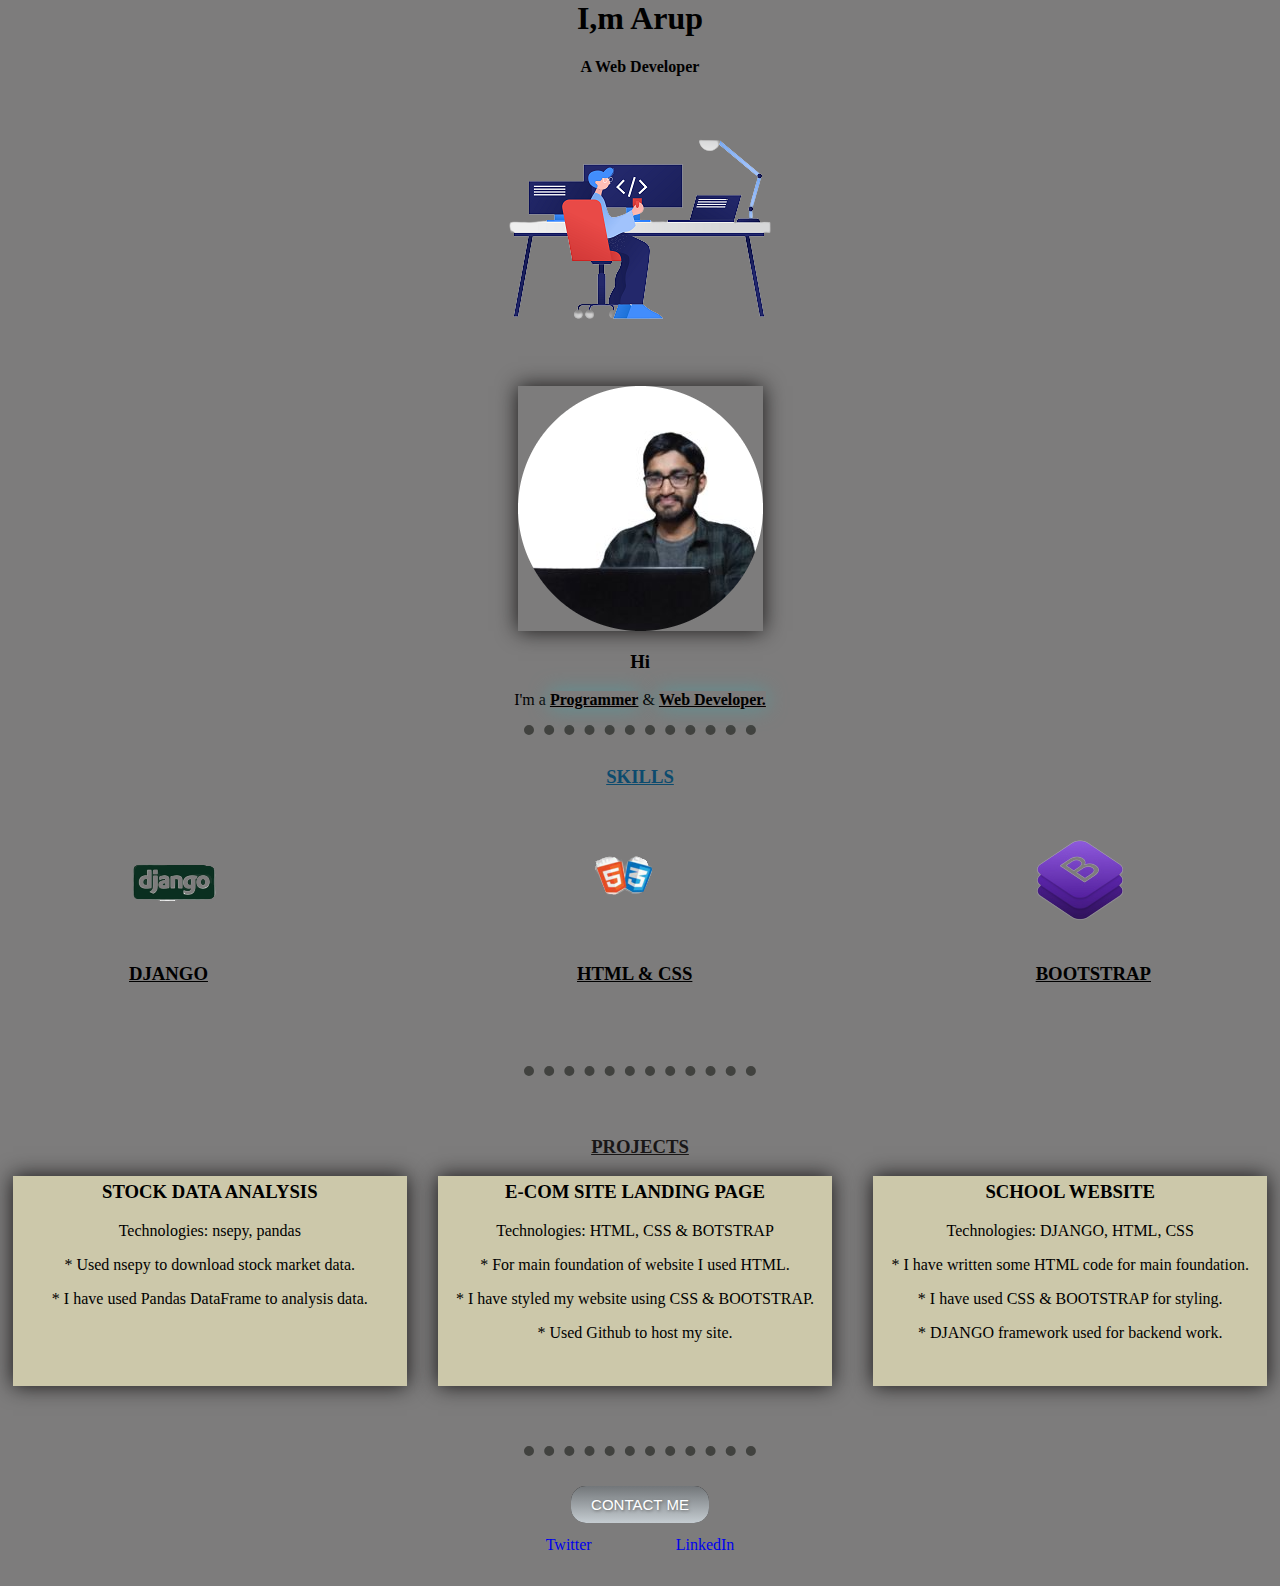
<file: index.html>
<html lang="en">
<head>
    <meta charset="UTF-8">
    <title>Arup Ghosh</title>
    <link rel="stylesheet" href="css/styles.css">
    <link rel="icon" href="favicon.ico">
</head>
<body>
    <div class="top-container">
        <h1>I,m Arup</h1>
        <p><h4>A Web Developer</h4></p>
        <img class="code" src="images/code.png" alt="icon">
    </div>


    <div class="middle-container">
        <img class="my-img" src="images/arup.png" alt="picture">
        <h3>Hi</h3>
        <p>I'm a <strong><span class="programmer">Programmer</span></strong> & 
            <strong><span class="programmer">Web Developer.</span></strong></p>
        <hr>
    </div>


    <div class="bottom-container">
        <h3 class="skill"><strong>SKILLS</strong></h3>
        <table>
            <tr>
                <td class="skill1">
                    <p><img src="images/django.png"></p>
                    <p><h3>DJANGO</h3></p>
                </td>
                <td class="skill2">
                    <p><img src="images/html.png"></p>
                    <p><h3>HTML & CSS</h3></p>
                </td>
                <td class="skill3">
                    <p><img src="images/bootstrap.png"></p>
                    <p><h3>BOOTSTRAP</h3></p>
                </td>
            </tr>

        </table>
    </div>

    <div class="project">
        <hr>
        <h3 class="project-head"><strong>PROJECTS</strong></h3>
        <div class="project1">
            <h3>STOCK DATA ANALYSIS</h3>
            <p>Technologies: nsepy, pandas</p>
            <p>* Used nsepy to download stock market data.</p>
            <p>* I have used Pandas DataFrame to analysis data.</p>
        </div>
        <div class="project2">
            <h3>E-COM SITE LANDING PAGE</h3>
            <p>Technologies: HTML, CSS & BOTSTRAP</p>
            <p>* For main foundation of website I used HTML.</p>
            <p>* I have styled my website using CSS & BOOTSTRAP.</p>
            <p>* Used Github to host my site.</p>
        </div>
        <div class="project3">
            <h3>SCHOOL WEBSITE</h3>
            <p>Technologies: DJANGO, HTML, CSS</p>
            <p>* I have written some HTML code for main foundation.</p>
            <p>* I have used CSS & BOOTSTRAP for styling.</p>
            <p>* DJANGO framework used for backend work.</p>
        </div>
    </div>
    <div class="contact">
        <hr>
        <a  class="btn" href="contact-me.html">CONTACT ME</a>
    </div>
    <div class="contacts">
        <a href="https://twitter.com/ArupGhosh0119">Twitter</a>
        <a href="https://www.linkedin.com/in/arup-ghosh-a80787242/">LinkedIn</a>
    </div>


</body>
</html>
</file>
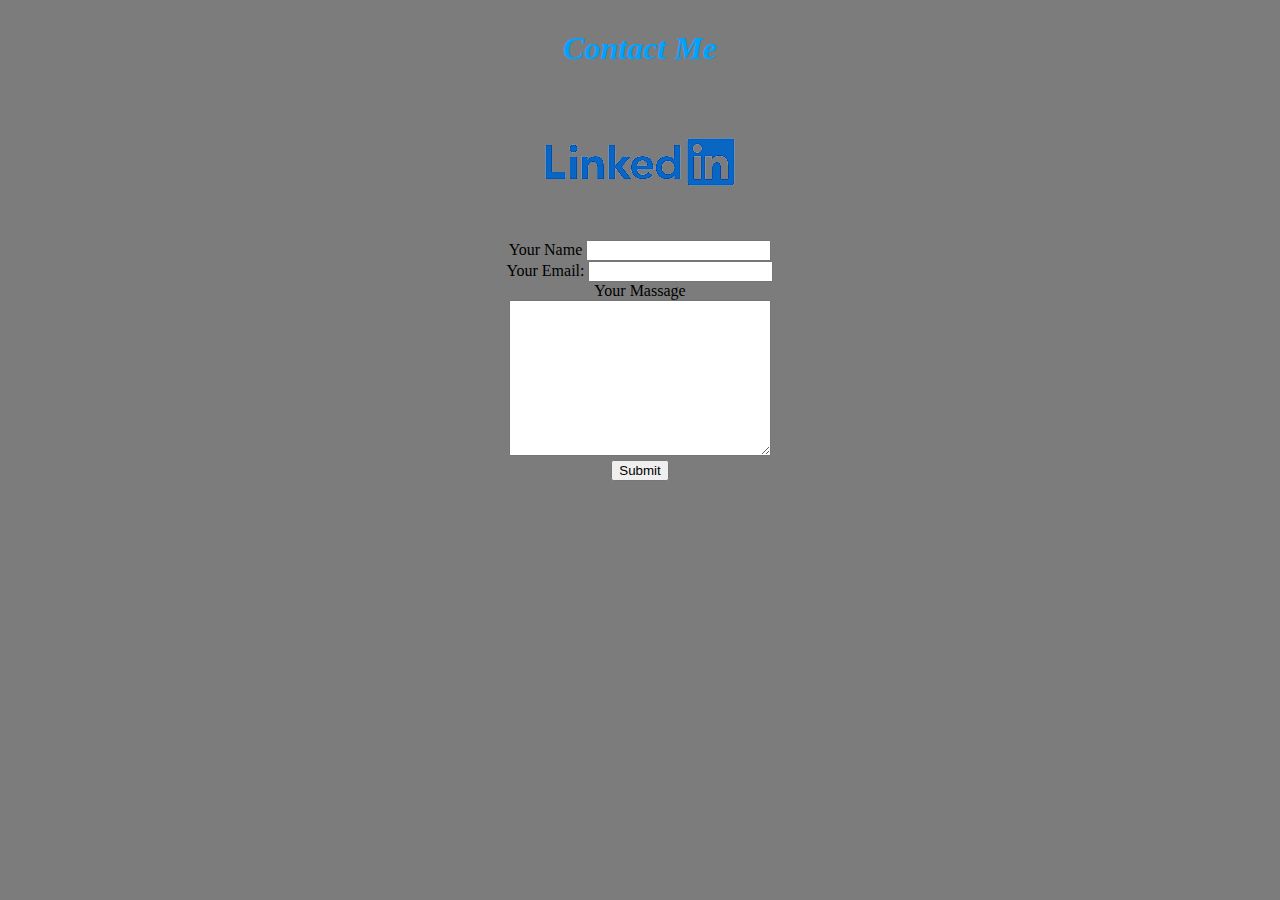
<file: contact-me.html>
<!DOCTYPE html>
<html lang="en">
<head>
    <meta charset="UTF-8">
    <title>Contact Me</title>
   <link rel="stylesheet" href="css/styles.css">

</head>
<body class="contact">
    <h1 style="color: rgb(0, 162, 255);"><strong><em>Contact Me</em></strong></h3>
    <a href="https://www.linkedin.com/in/arup-ghosh-a80787242/"><img src="images/linkdin.png" alt="LinkdIn"></a>
    <form action="mailto:abcd@gmail.com" method="post" enctype="text/plain">
        <label>Your Name</label>
        <input type="text" name="yourName"><br>
        <label>Your Email:</label>
        <input type="email" name="yourEmail"><br>
        <label>Your Massage</label><br>
        <textarea name="yourMassage" rows="10" cols="30"></textarea><br>
        <input type="submit">
    </form>
</body>
</html>
</file>
<file: css/styles.css>
body {
    margin: 0px;
    text-align: center;
    font-family: 'merriweather' Sans-serif;
}
h1 {
    margin-top: 0;
    font-family: Lucida Console;
}

h2 {
    font-family: georgia;
}

h3 {
    margin-top: 0;
    font-family: georgia;
}

hr {
    border-style: none;
    border-top-style: dotted;
    border-color: rgba(43, 44, 40, 0.726);
    border-width: 10px;
    width: 15%;
    margin: 0 auto 0 auto;
    padding: 20px;
}

a {
    margin: 10px 20px 10px;
    text-decoration: none;
    font-family: Lucida Console;
    padding: 20px;
}

.top-container {
    background-color: #7D7C7C;
    margin-block-start: 0px;
}
.middle-container {
    background-color: #7D7C7C;
    height: 400px;
}

.bottom-container {
    background-color: #7D7C7C;
    height: 300px;
}

img {
    overflow-clip-margin: none;
    overflow: clip;
    margin: 20px auto 20px auto;
}

.system {
    position: absolute;
    left: 350px;
    top: 0px;
}

.programmer {
    text-decoration: underline;
    box-shadow: 0 0 20px #5d9496;
}


.skill1 {
    position: absolute;
    left: 10%;
    top: 700px;
    text-decoration: underline;
    margin-top: 100px;
}

.skill2 {
    position: absolute;
    left: 45%;
    top: 700px;
    text-decoration: underline;
    margin-top: 100px;
}

.skill3 {
    position: absolute;
    right: 10%;
    top: 700px;
    text-decoration: underline;
    margin-top: 100px;
}

.skill {
    font-family: Lucida Console;
    color: #0c4b6e;
    text-decoration: underline;
}

.project {
    background-color: #7D7C7C;
    height: 350px;
}

.project-head {
    font-family: Lucida Console;
    color: #191717;
    text-decoration: underline;
    padding: 20px 0 0;
}

.project1 {
    position: absolute;
    background-color: #CCC8AA;
    width: 30%;
    padding: 5px;
    left: 1%;
    height: 200px;
    box-shadow: 0 0 20px #191717;
}

.project2 {
    position: absolute;
    background-color: #CCC8AA;
    width: 30%;
    padding: 5px;
    right: 35%;
    height: 200px;
    box-shadow: 0 0 20px #191717;
}

.project3 {
    position: absolute;
    background-color: #CCC8AA;
    width: 30%;
    padding: 5px;
    right: 1%;
    height: 200px;
    box-shadow:0 0 20px #191717;
}

.contact {
    height: 50px;
    background-color: #7D7C7C;
    padding: 30px 0 30px;
}

.contact-body {
    background-color: #7D7C7C;
}

.contacts {
    height: 20px;
    background-color: #7D7C7C;
    padding: 10px 0 30px;
}

a:hover {
    color: #EAF6F6;
}

.btn {
    background: #191717;
    background-image: -webkit-linear-gradient(top, #727679, #c5ccd1);
    background-image: -moz-linear-gradient(top, #727679, #c5ccd1);
    background-image: -ms-linear-gradient(top, #727679, #c5ccd1);
    background-image: -o-linear-gradient(top, #727679, #c5ccd1);
    background-image: linear-gradient(to bottom, #727679, #c5ccd1);
    -webkit-border-radius: 15;
    -moz-border-radius: 15;
    border-radius: 15px;
    text-shadow: 1px 1px 3px #666666;
    font-family: Arial;
    color: #ffffff;
    font-size: 15px;
    padding: 10px 20px 10px 20px;
    text-decoration: none;
  }
  
  .btn:hover {
    background: #32c297;
    background-image: -webkit-linear-gradient(top, #32c297, #0a5725);
    background-image: -moz-linear-gradient(top, #32c297, #0a5725);
    background-image: -ms-linear-gradient(top, #32c297, #0a5725);
    background-image: -o-linear-gradient(top, #32c297, #0a5725);
    background-image: linear-gradient(to bottom, #32c297, #0a5725);
    text-decoration: none;
  }

.my-img {
    box-shadow: 0 0 20px #191717;
}

.aaaa {
    background-color: #63a8aa;
}
</file>
